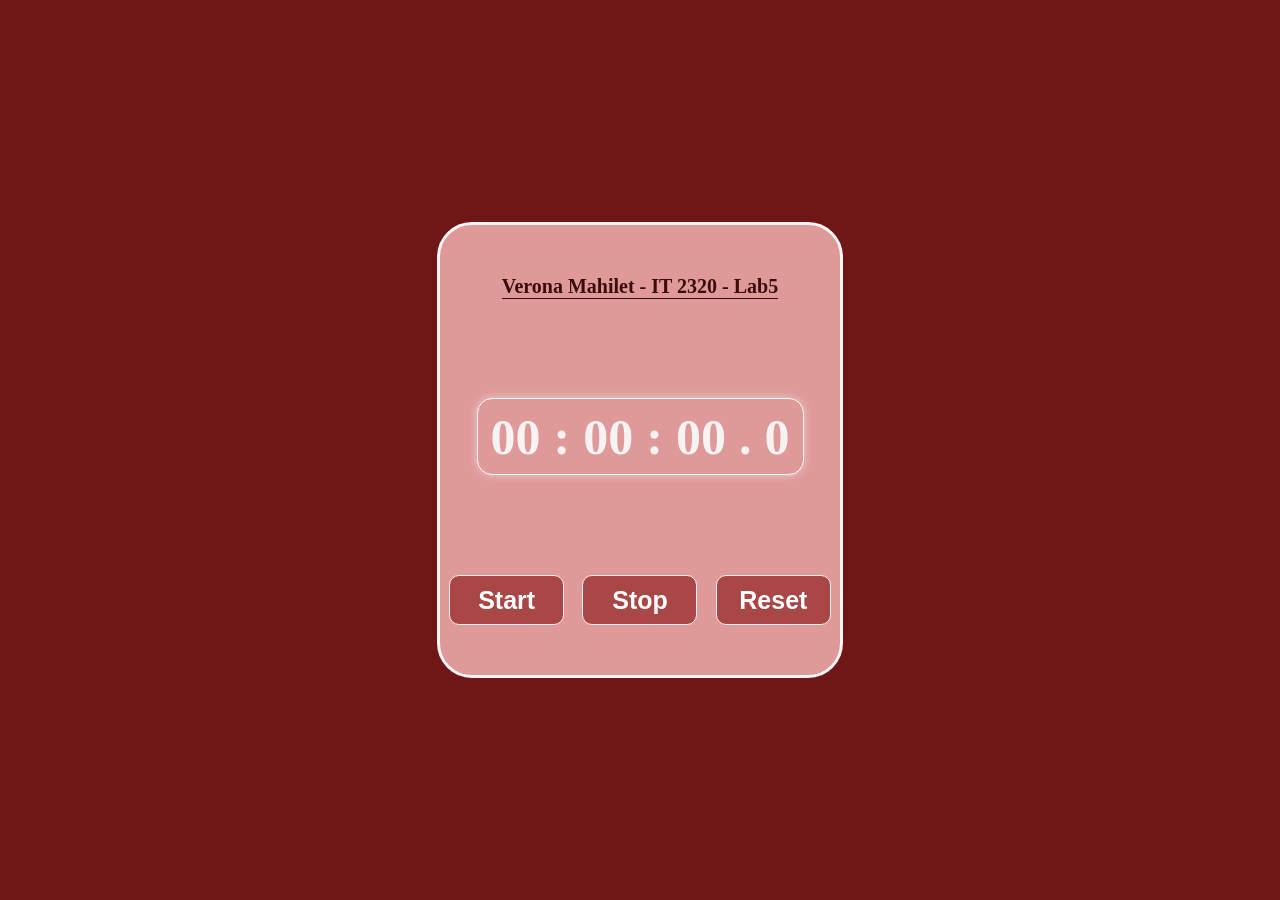
<file: labs/stopwatch-app/index.html>
<Doctype html>
<html>
<head>
    <!-- Style sheet-->
     <style>
        *{
            margin: 0;
            padding: 0;
        }
        p{
            font-size: 20px;
            font-weight: bold;
            color: rgb(59, 12, 12);
            border-bottom: 1px solid rgb(59, 12, 12);
        }
        body{
            /*Box design*/
            background-color: rgb(111, 22, 22);
            width: 100%;
            height: 100vh;
            /*display properties*/
            display: flex;
            flex-direction: column;
            justify-content: center;
            align-items: center;
        }

        #container{
            /*Box design*/
            background-color: rgb(223, 153, 153);
            width: 400px;
            height: 450px;
            border: 3px solid rgb(246, 246, 246);
            border-radius: 35px;
            /*display properties*/
            display: flex;
            flex-direction: column;
            justify-content: space-around;
            align-items: center;
        }

        #watch{
            /*Box design*/
           /* background-color: rgba(111, 22, 22, 0.675);*/
            width: calc(100% - 75px);
            height: 75px;
            border: 1px solid rgb(255, 255, 255);
            border-radius: 15px;
            box-shadow: 0 0 10px rgba(255, 255, 255, 0.5);
            /*display properties*/
            display: flex;
            flex-direction: row;
            justify-content: space-evenly;
            align-items: center;

        }

        span{
            /*font*/
            font-size: 50px;
            font-weight: bold;
            color: rgb(247, 243, 243);
        }

        #buttonCont{
            /*box Design*/
            width: inherit;
            height: 50px;
            /*display properties*/
            display: flex;
            flex-direction: row;
            justify-content: space-around;
            align-items:end;
        }
        
        button{
            /*box design*/
            width: 115px;
            height: 50px;
            border: 1.5px solid rgb(255, 239, 239);
            border-radius: 10px;
            background-color: rgba(130, 10, 10, 0.577);
            /*font*/
            font-size: 25px;
            font-weight: bold;
            color: rgb(255, 255, 255);
        }
        #start:hover, #stop:hover, #reset:hover{
            /*box design*/
            background-color: rgba(130, 10, 10, 0.877);
            border: 1.5px solid rgb(255, 239, 239);
            border-radius: 10px;
            /*font*/
            font-size: 25px;
            font-weight: bold;
            color: rgb(255, 255, 255);
        }
        #start:hover{
            box-shadow: 0 0 10px green;
        }
        #stop:hover{
            box-shadow: 0 0 10px red;
        }
        #reset:hover{
            box-shadow: 0 0 10px blue;
        }

     </style>

     <!--Title-->
    <title>My watch</title>
</head>
<body>
    <!--Conatainer for the watch-->
    <div id="container">

        <p>Verona Mahilet - IT 2320 - Lab5</p>
        <!--Watch display-->
        <div id="watch">
            <span id="hour">00</span> 
            <span>:</span>
            <span id="minute">00</span> 
            <span>:</span>
            <span id="second">00</span>
            <span>.</span>
            <span id="tenths">0</span>
        </div>

        <!--Container for the buttons-->
        <div id="buttonCont">
            <button id="start">Start</button>
            <button id="stop">Stop</button>
            <button id="reset">Reset</button>
        </div>
    </div>

    <!--Script-->
    <script> 
        // variables 
        let hour = 0;
        let minute = 0;
        let second = 0;
        let tenths = 0;
        let timer;
        
        // Update & Display time function, format 00:00:00
        function updateDisplay(){
            document.getElementById("hour").textContent = String(hour).padStart(2,"0");
            document.getElementById("minute").textContent = String(minute).padStart(2,"0");
            document.getElementById("second").textContent = String(second).padStart(2,"0");
            document.getElementById("tenths").textContent = tenths;
        }

        //  Start Timer Functions
        function startTimer(){
            if (timer) return; // I noticed that each time i click start it create a new timer making the watch run faster.
            function incrementTime(){
                tenths++;
                if(tenths === 10){
                    tenths = 0;
                    second++;
                }
                if(second === 60){
                    second = 0;
                    minute++;
                }
                if(minute === 60){
                    minute = 0;
                    hour++;
                }
                updateDisplay();
            }
            timer = setInterval(incrementTime, 100);
        }

        // Stop Timer Function
        function stopTimer(){
            clearInterval(timer);
            timer = null; // Reset timer variable to allow starting again
        }

        // Reset Timer Function
        function resetTimer(){
            stopTimer();
            hour = 0;
            minute = 0;
            second = 0;
            tenths = 0;
            updateDisplay();
        }

        // Event Listeners for buttons
        document.getElementById("start").addEventListener("click", startTimer);
        document.getElementById("stop").addEventListener("click", stopTimer);
        document.getElementById("reset").addEventListener("click", resetTimer);
    </script>
</body>
</html>

<!---Label documentation-->
<!-- button container : container of buttons-->
</file>
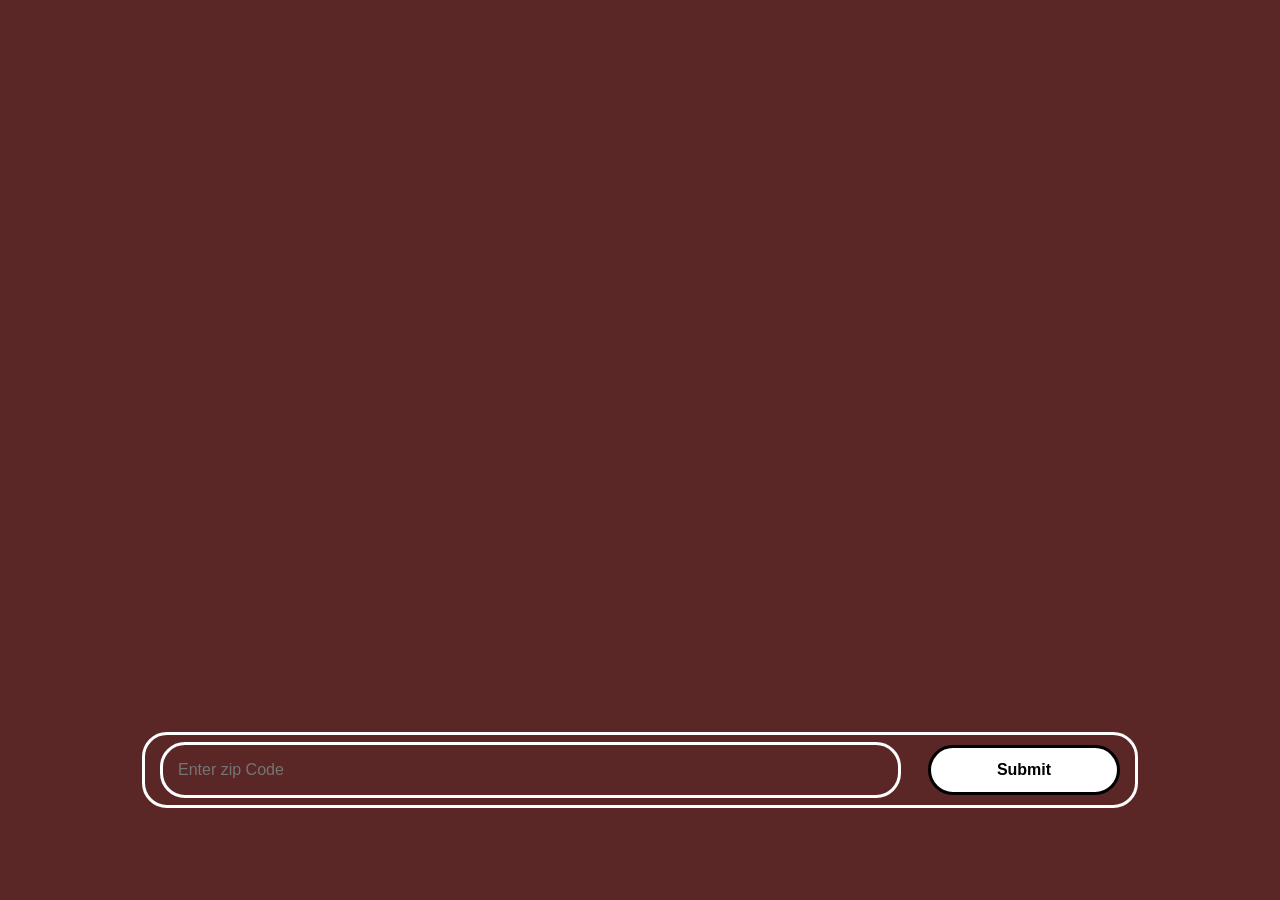
<file: labs/weather-app-api/index.html>
<!-- API stands for Application Programming Interface -->
<!--application: Any software that a specific functionality to provides  -->
<!-- Interface: contract between two sowftware components.(how do they talk together) -->
 <!DOCTYPE html>
<html lang="en">
    <head>
        <meta charset="UTF-8">
        <meta name="viewport" content="width=device-width, initial-scale=1.0">
        <title>my Weather App</title>

        <script src="https://code.jquery.com/jquery-3.7.1.min.js"></script>
        <script>
            $(document).ready(function(){
                $("button").click(function(){
                    // css animation
                    
                    // API call
                    let zipCode = $("input").val();
                    var url = "https://api.openweathermap.org/data/2.5/weather?zip=" + zipCode +",us&appid=9feab0f86a06d87b85dd66698dee4f33&units=imperial";
                    $.ajax({
                        method: "GET",
                        url: url,
                        dataType: "json",
                        success: function(data){
                            $("main").css("visibility", "visible");
                            isHidden = true;
                            console.log(data);
                            $("#cityName").text(data.name);
                            $("#currentLocationCondition").text(data.weather[0].main);
                            $("#temperature").text(Math.round(data.main.temp) + "°F");
                            $("#humidity").text(data.main.humidity);
                            $("#windSpeed").text(data.wind.speed);
                            $("#pressure").text(data.main.pressure);
                            $("main").addClass("showWeather");
                        },
                        error: function(){
                            alert("An error occurred while fetching the weather data. Please check the zip code and try again.");
                        }
                    })
                    $("input").val("");
                });
            });

        </script>
        <style>
            *{
                margin: 0;
                padding: 0;
            }
            body{
                height: 100vh;
                width: 100vw;
                background-color: rgb(91, 38, 38);
                display: flex;
                flex-direction: column;
                justify-content: space-around;
                align-items: center;
                
            }
            main{
                background-color: rgba(255, 255, 255, 0.064);
                width: 50%;
                height: 50%;
                border: solid 3px white;
                border-radius: 25px;
                box-shadow: 0px 15px 35px rgba(0, 0, 0, 0.562);
                color: white;

                display: flex;
                flex-direction: column;
                justify-content: space-around;
                align-items: center;
                visibility: hidden;
                /* animation properties */
                /* animation-name: smooth;
                animation-duration: 1s;
                animation-timing-function: ease-in;
                animation-delay: 0.5s;
                animation-iteration-count: 1;
                animation-direction: normal;
                animation-fill-mode: both;
                animation-play-state: running; */
                /* animation-timeline: ; view for when the content is in the vew point of the user */
                /* animation-range: entry 0% cover 50%; to make the animation only when it start enter the view point, cover until 50% of the view point */
            }
            main.showWeather{
                animation-name: smooth;
                animation-duration: 1s;
                animation-timing-function: ease;
                animation-delay: 0s;
                animation-iteration-count: 1;
                animation-direction: normal;
                animation-fill-mode: forwards;
                animation-play-state: running;
            }
            main:hover{
                animation-play-state: paused;
            }
            @keyframes smooth {
                from{
                    transform: translateY(500px);
                    opacity: 0;
                    scale: 0.5;
                }
                to{
                    transform: translateY(0px);
                    opacity: 1;
                    scale: 1;
                }
            }
            div{
                display: flex;
                flex-direction: row;
                justify-content: space-between;
                width: 80%;
            }
            .fieldBoxes{
                font-weight: bolder;
            }
            footer{
                width: 75%;
                height: 70px;
                border: solid 3px white;
                padding-left: 15px;
                padding-right: 15px;
                border-radius: 25px;
                display: flex;
                flex-direction: row;
                justify-content: space-between;
                align-items: center;
            }
            input{
                width: 75%;
                height: 50px;
                border: solid 3px white;
                border-radius: 25px;
                padding-left: 15px;
                background-color: transparent;
                color: white;
                font-size: 16px;
            }
            button{
                width: 20%;
                height: 50px;
                border: solid 3px black;
                border-radius: 25px;
                background-color: white;
                color: black;
                font-size: 16px;
                cursor: pointer;
                font-weight: bold;
            }
        </style>
    </head>
    <body>
        <main>
            <div class="fieldBoxes"><p>City Name:</p> <p id="cityName"></p></div>
            <div class="fieldBoxes"><p>Current Location Condition:</p><p id="currentLocationCondition"></p></div>
            <div class="fieldBoxes"><p>Temperature:</p><p id="temperature"></p></div>
            <div class="fieldBoxes"><p>Humidity:</p><p id="humidity"></p></div>
            <div class="fieldBoxes"><p>Wind Speed:</p><p id="windSpeed"></p></div>
            <div class="fieldBoxes"><p>Pressure:</p><p id="pressure"></p></div>
        </main>
        <footer>
            <input placeholder="Enter zip Code" type="text">
            <button>Submit</button>
        </footer>
        
    </body>
</html>
</file>
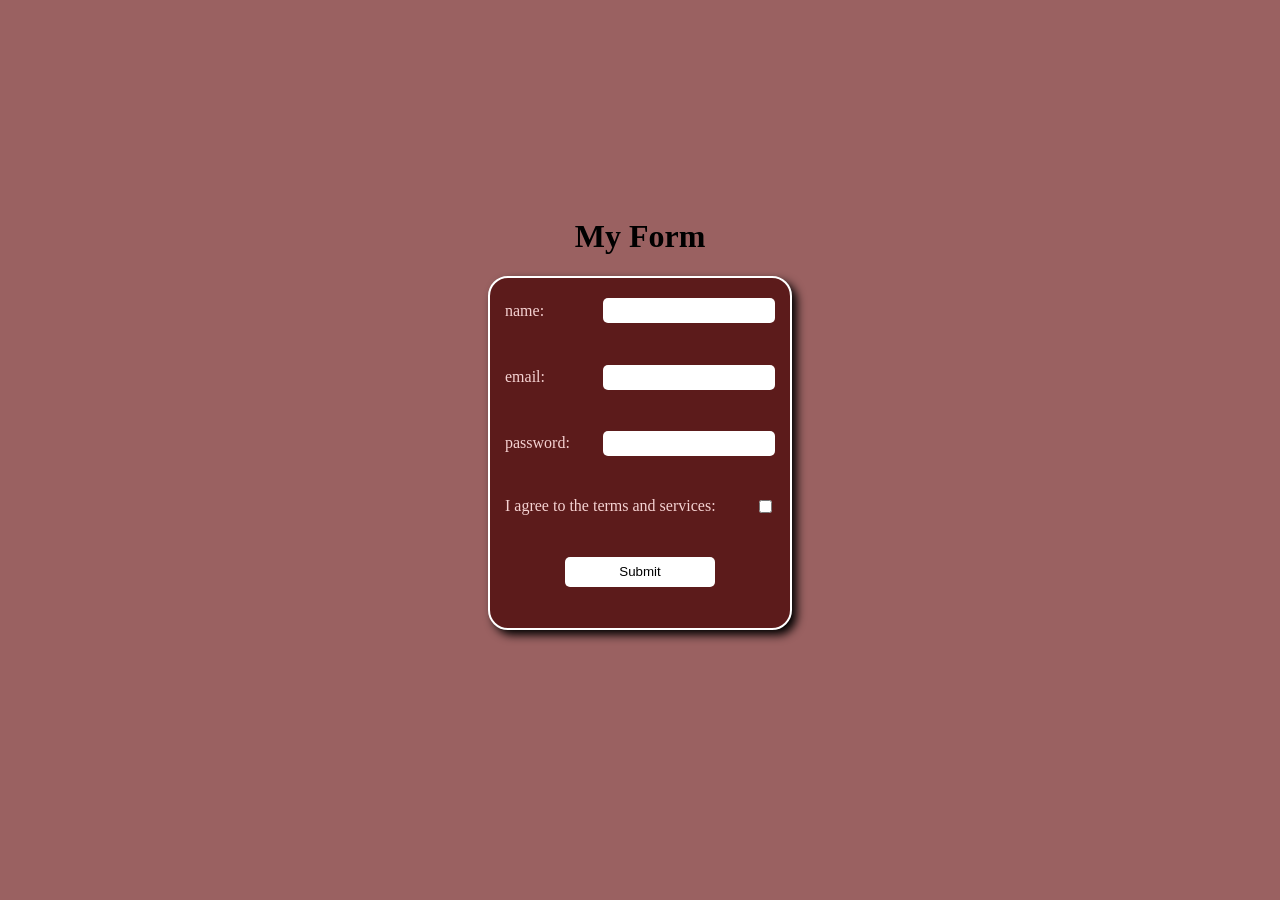
<file: labs/form-validation-lab/Main.HTML>
<!DOCTYPE html>
<html lang="en">
    <head>
        <meta charset="UTF-8">
        <title>Form</title>
        <style>
        body { 
            background-color: rgb(154, 97, 97);
            height: 90vh;
            display: flex;
            flex-direction: column;
            align-items: center;
            justify-content: center;
        }
        form {
            background-color: rgb(92, 27, 27);
            height: 350px;
            width: 300px;

            border-radius: 20px;
            border: 2px solid white;
            box-shadow: 5px 5px 10px black;

            display: flex;
            flex-direction: column;
            justify-content: space-evenly;
            align-items: center;
            
        }
        div {
            width: 90%;
            display: flex;
            flex-direction: row;
            justify-content: space-between;
            align-items: center;
        }
        label {
            color: rgb(245, 210, 210);
        }
        input[type="submit"] {
            width: 50%;
            height: 30px;
            background-color: white;
            border: none;
            border-radius: 5px;
            cursor: pointer;
        }
        input[type="submit"]:hover {
            background-color: black;
            color: white;
            border-radius: 25px;
        }
        input[type="text"], input[type="email"], input[type="password"] {
            width: 60%;
            height: 15px;
            border-radius: 5px;
            border: none;
            padding: 5px;
        }
        form span:not(:last-of-type) {
            align-self: flex-start;
            color: rgb(249, 73, 73);
            font-size: 12px;
        }
        #agreementBox {
            display: flex;
            align-items: center;
        }

        </style>
    </head>
    <Body>
        <h1>My Form</h1>
        <form novalidate action="submit.html" method="post" >
            <div id="nameBox">
                <label for="name">name:</label>
                <input type="text" id="name" name="name">
            </div>
            <span id = "nameError"></span>
            <div id="emailBox">
                <label for="email">email:</label>
                <input type="email" id="email" name="email">
            </div>
            <span id = "emailError"></span>
            <div id="passwordBox">
                <label for="password">password:</label> 
                <input type="password" id="password" name="password">
            </div>
            <span id = "passwordError"></span>
            <div id="agreementBox">
                <label for="Tservice">I agree to the terms and services:</label>
                <input type="checkbox" id="Tservice" name="Tservice" value="Tservice">
            </div>
            <span id = "agreementError"></span>
            <input type="submit" value="Submit">
            <span id = "submitState"></span>
        </form>
        <script>
            // form validation
            function validateForm() {
                // 1) clear previous error messages
                document.getElementById("nameError").textContent = "";    
                document.getElementById("emailError").textContent = "";
                document.getElementById("passwordError").textContent = "";
                document.getElementById("agreementError").textContent = "";
                document.getElementById("submitState").textContent = "";

                // 2) get form values
                const name = document.getElementById("name").value.trim();
                const email = document.getElementById("email").value.trim();
                const password = document.getElementById("password").value;
                const agreement = document.getElementById("Tservice").checked;

                let valid = true;

                if (name === "" || name.length < 3) {
                    document.getElementById("nameError").textContent = "⚠️: Name must contain at least 3 characters";
                    valid = false;
                }
                if (email === "" || !email.includes("@") || !email.includes(".")) {
                    document.getElementById("emailError").textContent = "⚠️: Email must include @ and . characters";
                    valid = false;
                }
                if (password === ""|| password.length < 8 || !/\d/.test(password)) {
                    document.getElementById("passwordError").textContent = "⚠️: Password must be at least 8 characters long and contain at least one number";
                    valid = false;
                }
                if (!agreement) {
                    document.getElementById("agreementError").textContent = "⚠️: You must agree to the terms and services";
                    valid = false;
                }

                if (valid) {
                    document.getElementById("submitState").textContent = "Form submitted successfully!🥳";
                    document.querySelector("form").reset();
                }
            } 

            // add event listener to the form submit button
            document.querySelector("form").addEventListener("keydown", function(event) {
                if (event.key === "Enter") {
                    event.preventDefault(); 
                }
            });
            document.querySelector("form").addEventListener("submit", function(event) {
                // prevent the default form submission behavior
                event.preventDefault(); 
                validateForm(); 
            });
        </script>
    </Body>
</html>
</file>
